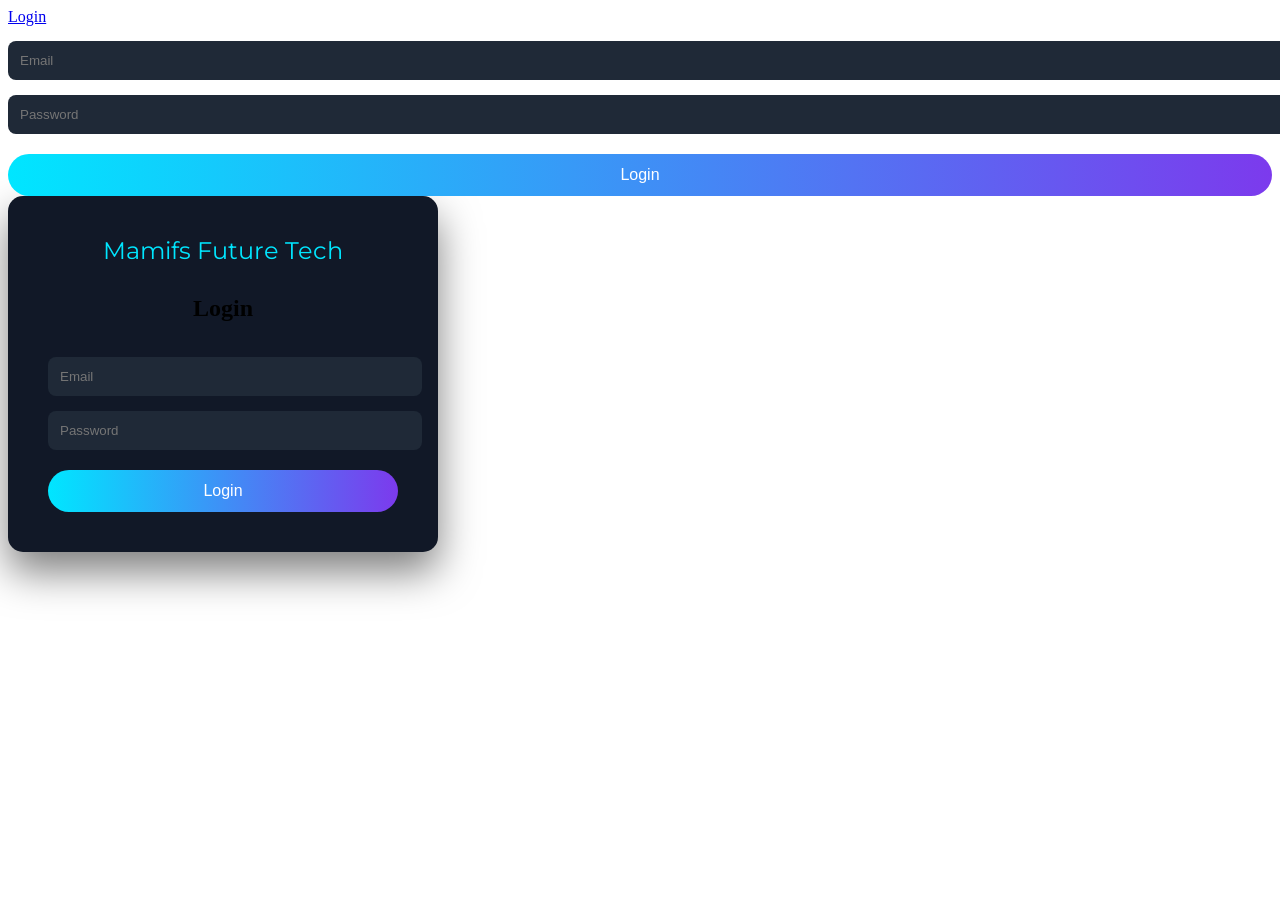
<file: login.html>
<!DOCTYPE html>
<html>

<head>

<title>Login - Mamifs Future Tech</title>
<a href="login.php">Login</a>
<link href="https://fonts.googleapis.com/css2?family=Montserrat:wght@600&family=Inter:wght@300;400;500&display=swap" rel="stylesheet">
<form method="POST" action="login.php">

<input type="email" name="email" placeholder="Email" required>

<input type="password" name="password" placeholder="Password" required>

<button type="submit" name="login">Login</button>

</form>
<style>
<meta name="google-site-verification" content="51k0ZAaYW3R0Owat5S0G_Nd_O7zEZXR904JXJco75j0" />
body{
background:#0B0B0B;
font-family:Inter;
color:white;
display:flex;
align-items:center;
justify-content:center;
height:100vh;
}

.login-box{
background:#111827;
padding:40px;
border-radius:15px;
width:350px;
text-align:center;
box-shadow:0 20px 40px rgba(0,0,0,0.5);
}

.logo{
font-family:Montserrat;
font-size:24px;
color:#00E6FF;
margin-bottom:30px;
}

input{
width:100%;
padding:12px;
margin-top:15px;
border:none;
border-radius:8px;
background:#1f2937;
color:white;
}

button{
margin-top:20px;
width:100%;
padding:12px;
border:none;
border-radius:30px;
background:linear-gradient(90deg,#00E6FF,#7C3AED);
color:white;
font-size:16px;
cursor:pointer;
}

button:hover{
opacity:0.9;
}

</style>

</head>

<body>

<div class="login-box">

<div class="logo">Mamifs Future Tech</div>

<h2>Login</h2>

<input type="email" placeholder="Email">

<input type="password" placeholder="Password">

<button>Login</button>

</div>

</body>

</html>
</file>
